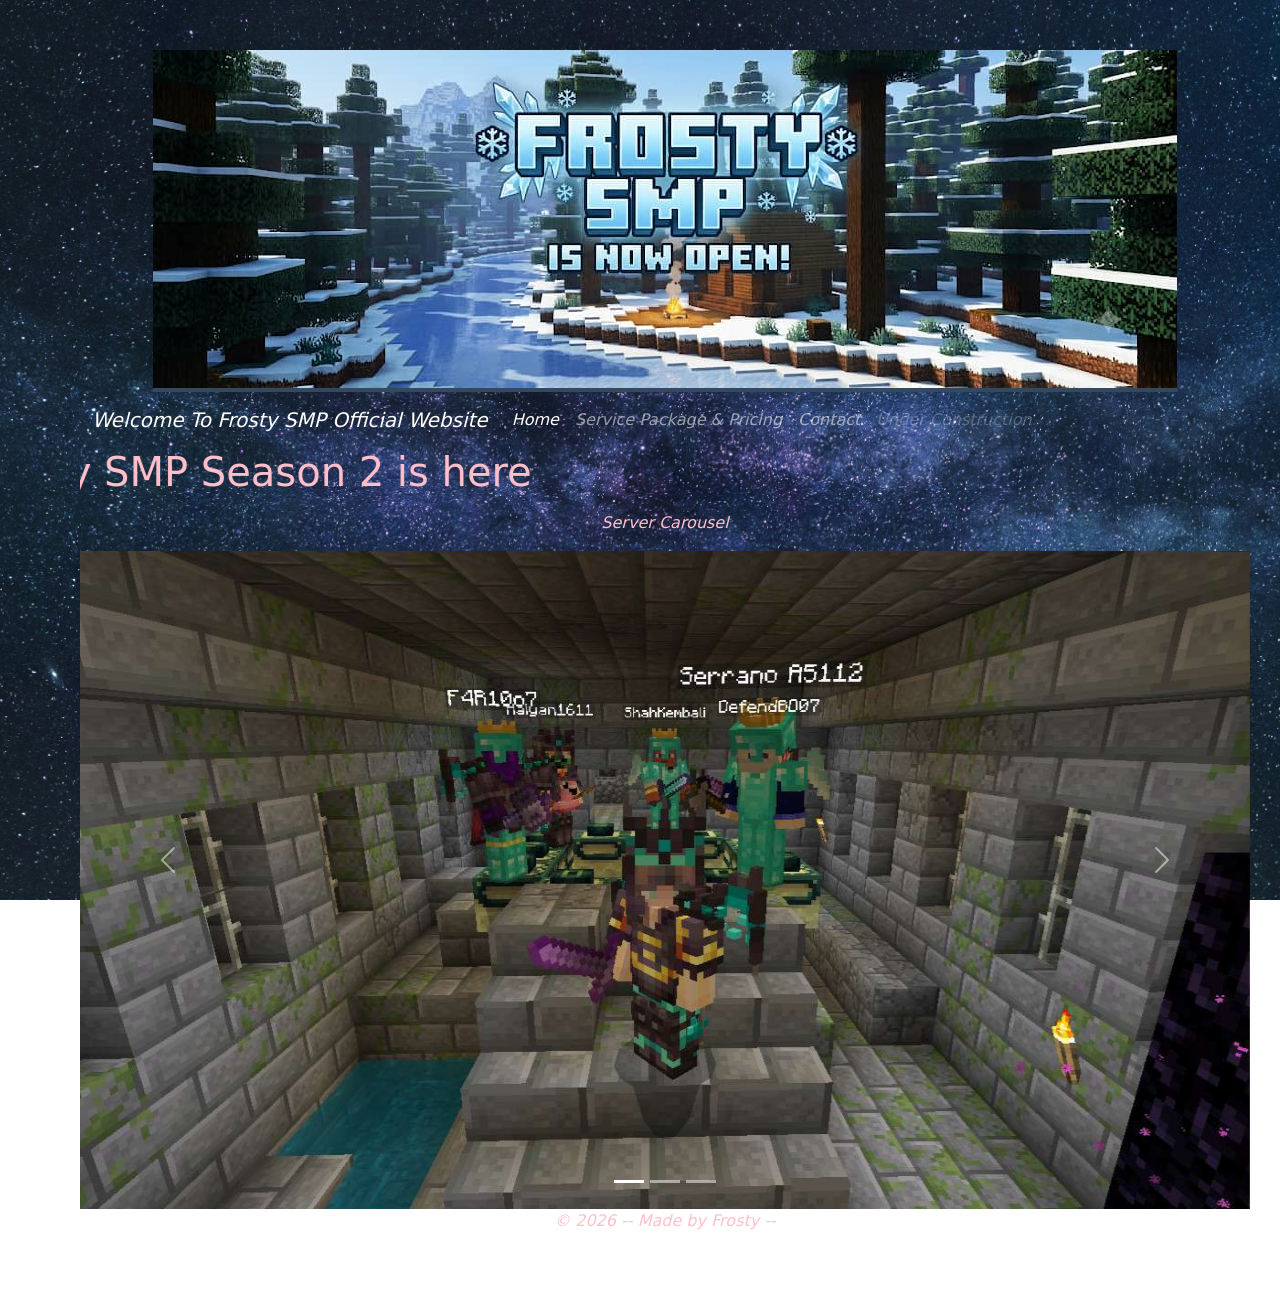
<file: index.html>
<!DOCTYPE html>
<html lang="en">

<head>
    <meta charset="UTF-8">
    <meta name="viewport" content="width=device-width, initial-scale=1.0">
    <title>Home</title>
    <link rel="stylesheet" href="style.css">
    <link href=https://cdn.jsdelivr.net/npm/bootstrap@5.3.2/dist/css/bootstrap.min.css rel="stylesheet"> 

</head>
<body>

    
    <header class="banner">
        <img src="image/banner.jpeg" class="banner-img">
    </header>

    <nav class="navbar navbar-expand-lg navbar-dark bg-pink" >
  <div class="container-fluid">
    <a class="navbar-brand disabled" href="index.html">Welcome To Frosty SMP Official Website</a>
    <button class="navbar-toggler" type="button" data-bs-toggle="collapse" data-bs-target="#navbarNavAltMarkup" aria-controls="navbarNavAltMarkup" aria-expanded="false" aria-label="Toggle navigation">
      <span class="navbar-toggler-icon"></span>
    </button>
    <div class="collapse navbar-collapse" id="navbarNavAltMarkup">
      <div class="navbar-nav">
        <a class="nav-link active" aria-current="page" href="index.html">Home</a>
        <a class="nav-link" aria-current="page" href="item.html">Service Package & Pricing</a>
        <a class="nav-link" aria-current="page" href="contact.html">Contact</a>
        <a class="nav-link disabled" aria-disabled="true">Under Construction</a>
      </div>
    </div>
  </div>
</nav>

    
    <marquee behavior="scroll" direction="right" scrollamount="6">
        <h1>Frosty SMP Season 2 is here</h1>
    </marquee>

    <div id="demo" class="carousel slide" data-bs-ride="carousel">

  
  <div class="carousel-indicators">
    <button type="button" data-bs-target="#demo" data-bs-slide-to="0" class="active"></button>
    <button type="button" data-bs-target="#demo" data-bs-slide-to="1"></button>
    <button type="button" data-bs-target="#demo" data-bs-slide-to="2"></button>
  </div>

  
  <div class="carousel-inner">
     <P>Server Carousel</P>
    <div class="carousel-item active">
      <img src="image/MC gallery.png" alt=" " class="d-block w-100">
    </div>
    <div class="carousel-item">
      <img src="image/MC gallery 2.png" alt=" " class="d-block w-100">
    </div>
    <div class="carousel-item">
      <img src="image/MC gallery 3.png" alt=" " class="d-block w-100">
    </div>
  </div>

  <button class="carousel-control-prev" type="button" data-bs-target="#demo" data-bs-slide="prev">
    <span class="carousel-control-prev-icon"></span>
  </button>
  <button class="carousel-control-next" type="button" data-bs-target="#demo" data-bs-slide="next">
    <span class="carousel-control-next-icon"></span>
  </button>
</div>

    <footer>
        <p>&copy; 2026 -- Made by Frosty -- </p>
    </footer>


    <script src="https://cdn.jsdelivr.net/npm/bootstrap@5.3.2/dist/js/bootstrap.bundle.min.js"></script>
</body>
</html>
</file>
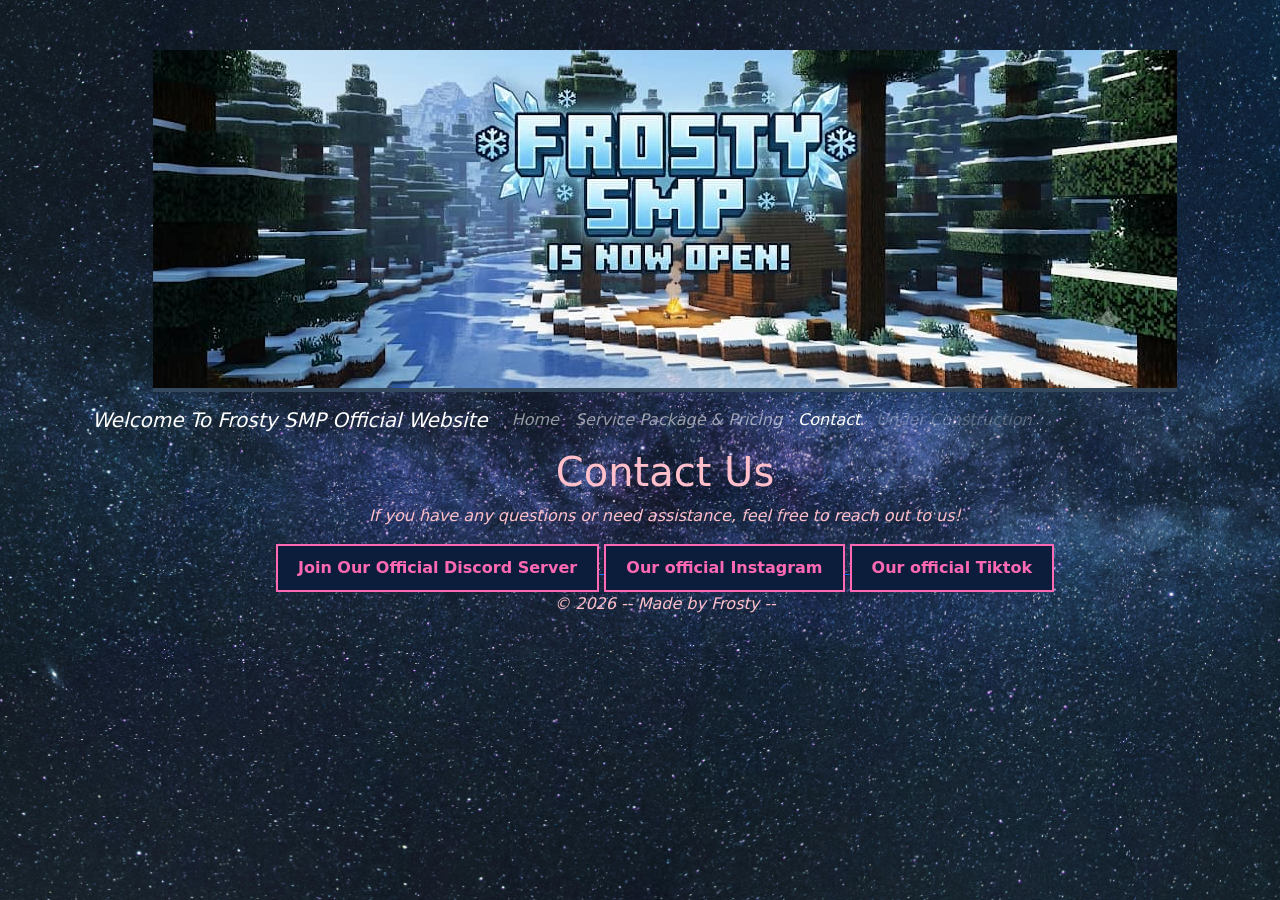
<file: contact.html>
<!DOCTYPE html>
<html lang="en">
<head>
    <meta charset="UTF-8">
    <meta name="viewport" content="width=device-width, initial-scale=1.0">
    <title>Contact Us</title>
    <link rel="stylesheet" href="style.css">
    <link href="https://cdn.jsdelivr.net/npm/bootstrap@5.3.2/dist/css/bootstrap.min.css" rel="stylesheet">
    <meta name="google-site-verification" content="R9iY824Cg6SrtRwI4RGbI3ws-LV1TZYvBmGG8QdwJz4" />
</head>
<body>
    <header class="banner">
        <img src="image/banner.jpeg" class="banner-img" alt="Banner Image">
    </header>

    <nav class="navbar navbar-expand-lg navbar-dark bg-pink">
        <div class="container-fluid">
            <a class="navbar-brand disabled" href="index.html">Welcome To Frosty SMP Official Website</a>
            <button class="navbar-toggler" type="button" data-bs-toggle="collapse" data-bs-target="#navbarNavAltMarkup" aria-controls="navbarNavAltMarkup" aria-expanded="false" aria-label="Toggle navigation">
                <span class="navbar-toggler-icon"></span>
            </button>
            <div class="collapse navbar-collapse" id="navbarNavAltMarkup">
                <div class="navbar-nav">
                    <a class="nav-link" href="index.html">Home</a>
                    <a class="nav-link" href="item.html">Service Package & Pricing</a>
                    <a class="nav-link active" href="contact.html">Contact</a>
                    <a class="nav-link disabled" aria-disabled="true">Under Construction</a>
                </div>
            </div>
        </div>
    </nav>

    <main class="container">
        <h1>Contact Us</h1>
        <p>If you have any questions or need assistance, feel free to reach out to us!</p>

        <a href="https://discord.gg/t6nmchpdHC">
            <button type="button">Join Our Official Discord Server</button>
        </a>

        <a href="https://www.instagram.com/ofc.frostysmp?stkn=eTBnemt2b2IwcjNw">
            <button type="button">Our official Instagram</button>
        </a>

        <a href="https://www.tiktok.com/@ofc.frostysmp?is_from_webapp=1&sender_device=pc">
            <button type="button">Our official Tiktok</button>
        </a>

    </main>

    <footer>
        <p>&copy; 2026 -- Made by Frosty -- </p>
    </footer>

    <script src="https://cdn.jsdelivr.net/npm/bootstrap@5.3.2/dist/js/bootstrap.bundle.min.js"></script>
</body>
</html>
</file>
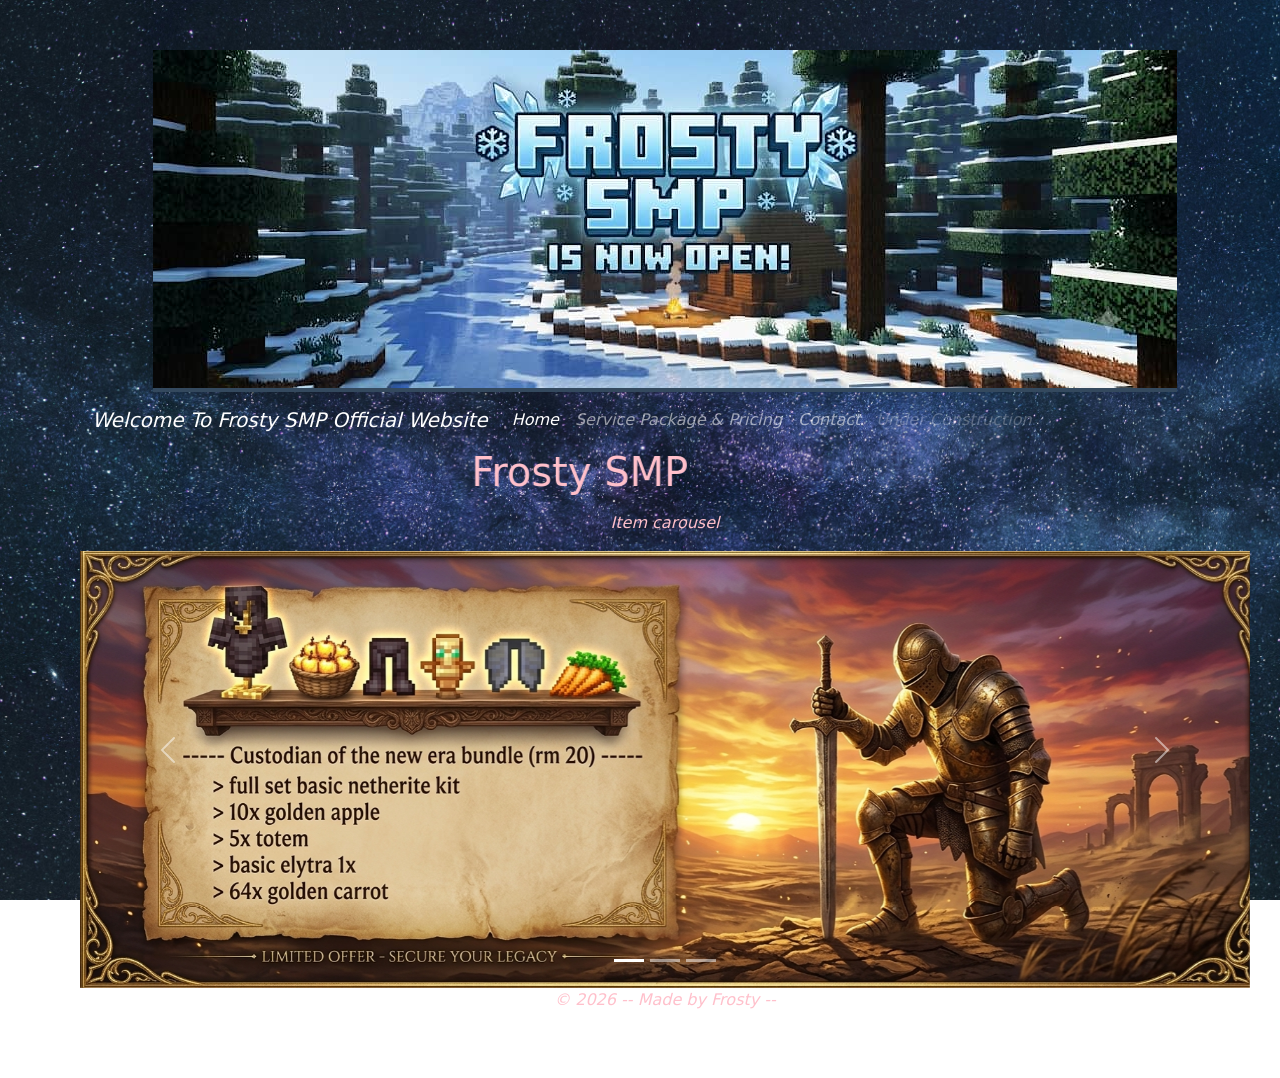
<file: item.html>
<!DOCTYPE html>
<html lang="en">
<head>
    <meta charset="UTF-8">
    <meta name="viewport" content="width=device-width, initial-scale=1.0">
    <title>Contact Us</title>
    <link rel="stylesheet" href="style.css">
    <link href="https://cdn.jsdelivr.net/npm/bootstrap@5.3.2/dist/css/bootstrap.min.css" rel="stylesheet">
</head>

<body>
    <header class="banner">
        <img src="image/banner.jpeg" class="banner-img">
    </header>

    <nav class="navbar navbar-expand-lg navbar-dark bg-pink" >
  <div class="container-fluid">
    <a class="navbar-brand disabled" href="index.html">Welcome To Frosty SMP Official Website</a>
    <button class="navbar-toggler" type="button" data-bs-toggle="collapse" data-bs-target="#navbarNavAltMarkup" aria-controls="navbarNavAltMarkup" aria-expanded="false" aria-label="Toggle navigation">
      <span class="navbar-toggler-icon"></span>
    </button>
    <div class="collapse navbar-collapse" id="navbarNavAltMarkup">
      <div class="navbar-nav">
        <a class="nav-link active" aria-current="page" href="index.html">Home</a>
        <a class="nav-link" aria-current="page" href="item.html">Service Package & Pricing</a>
        <a class="nav-link" aria-current="page" href="contact.html">Contact</a>
        <a class="nav-link disabled" aria-disabled="true">Under Construction</a>
      </div>
    </div>
  </div>
</nav>

    <marquee behavior="scroll" direction="right" scrollamount="6">
        <h1>Frosty SMP</h1>
    </marquee>

<div id="demo" class="carousel slide" data-bs-ride="carousel">

  
  <div class="carousel-indicators">
    <button type="button" data-bs-target="#demo" data-bs-slide-to="0" class="active"></button>
    <button type="button" data-bs-target="#demo" data-bs-slide-to="1"></button>
    <button type="button" data-bs-target="#demo" data-bs-slide-to="2"></button>
  </div>

  
  <div class="carousel-inner">
    <p>Item carousel</p>
    <div class="carousel-item active">
      <img src="image/custodian.jpg" alt=" " class="d-block w-100">
    </div>
    <div class="carousel-item">
      <img src="image/miner.jpg" alt=" " class="d-block w-100">
    </div>
    <div class="carousel-item">
      <img src="image/pioneer.jpg" alt=" " class="d-block w-100">
    </div>
  </div>

  
  <button class="carousel-control-prev" type="button" data-bs-target="#demo" data-bs-slide="prev">
    <span class="carousel-control-prev-icon"></span>
  </button>
  <button class="carousel-control-next" type="button" data-bs-target="#demo" data-bs-slide="next">
    <span class="carousel-control-next-icon"></span>
  </button>
</div>


    <footer>
        <p>&copy; 2026 -- Made by Frosty -- </p>
    </footer>

    <script src="https://cdn.jsdelivr.net/npm/bootstrap@5.3.2/dist/js/bootstrap.bundle.min.js"></script>
</body>
</file>
<file: style.css>
body{
    background-color: black;
    text-align: center;
    background-image: url("image/back.png");
    background-size: cover;
    background-repeat: no-repeat;
    background-position: center;
    background-attachment: fixed;
    padding-top: 50px;
    padding-right: 30px;
    padding-bottom: 50px;
    padding-left: 80px;
}

marquee{
    color: pink;
    text-align: center;
}

.container {
    max-width: 1000px;
    margin: 0 auto;       /* Centers main section horizontally */
    text-align: center;   /* Centers inline elements & text */
}

.gallery {
    display: flex;
    justify-content: center;
    align-items: center;
    flex-wrap: wrap;
    gap: 20px;
}

footer {
    color: pink;
}

p{
    font-style: italic;
    text-align: center;
    color: pink;
}

a{
    font-style: italic;
    text-align: center;
    color: pink;
}

h1{
    color: pink;
    text-align: center;
}

main{
    color: pink;
    text-align: center;
}   

.banner {
    width: 100%;
    display: flex;
    justify-content: center; /* Centers horizontally */
    align-items: center;     /* Centers vertically */
    overflow: hidden;
}

.banner-img {
    max-width: 100%; /* Prevents the image from overflowing the screen */
    height: auto;
    display: block;
    margin: 0 auto;   /* Fallback horizontal centering */
    border-bottom: 4px solid #34495e;
}

button, .btn {
    background-color: #0b1d3a; /* Dark blue background */
    color: #ff69b4;            /* Pink text color */
    border: 2px solid #ff69b4;  /* Optional: Matching pink border */
    padding: 10px 20px;
    border-radius: 6px;
    font-weight: bold;
    cursor: pointer;
    transition: background-color 0.3s ease, color 0.3s ease;
    text-align: center;
}
</file>
